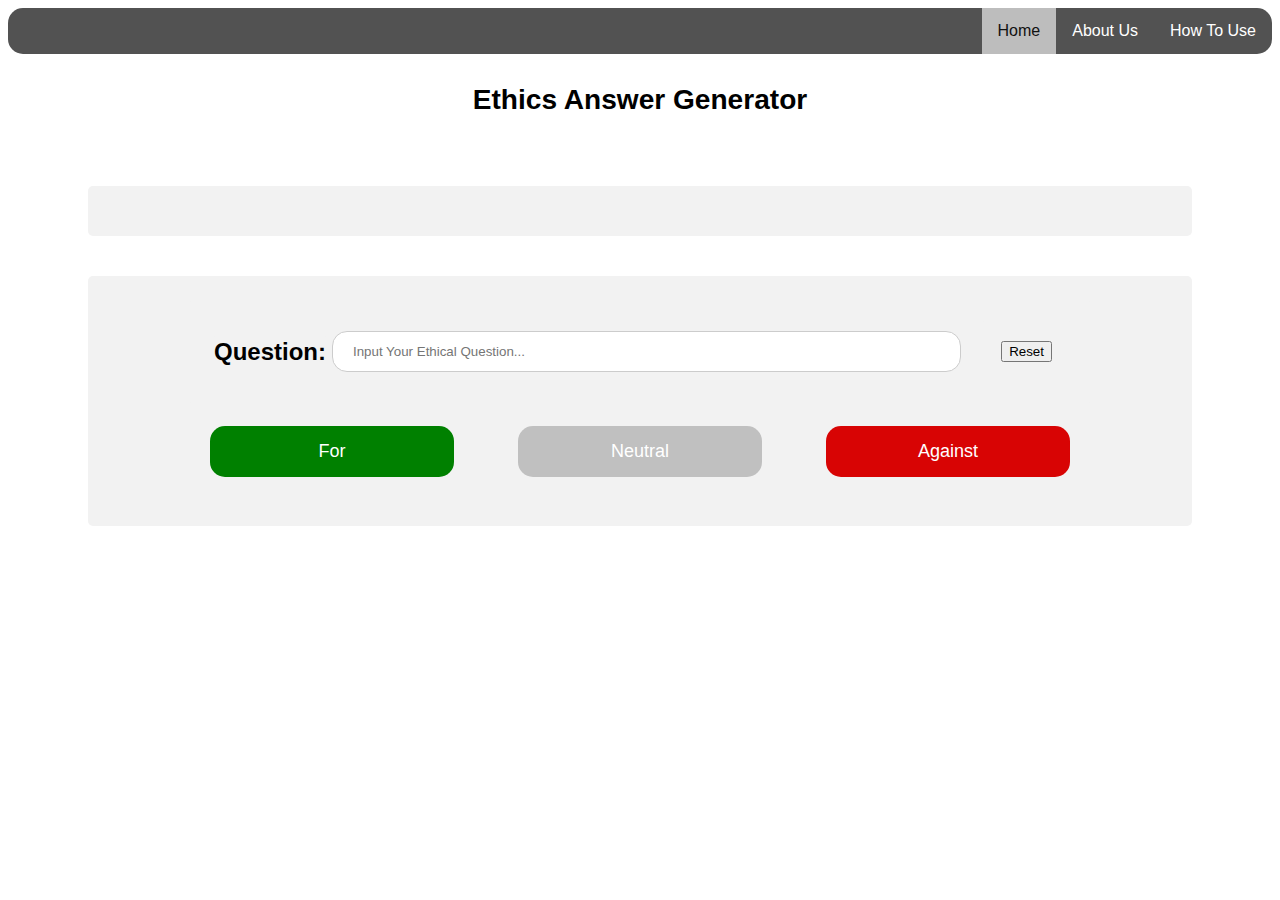
<file: index.html>
<!DOCTYPE html>
<html lang="en">
<title>Ethics Questions</title>

<head>
  <meta charset="UTF-8">
  <meta name="viewport" content="width=device-width, initial-scale=1.0">
  <title>Your Page Title</title>
  <link rel="stylesheet" href="index.css">
</head>

<body>
  <noscript>You need to enable JavaScript to run this app.</noscript>

  <ul>
    <li><a href="./howToUse.html">How To Use</a></li>
    <li><a href="./aboutUs.html">About Us</a></li>
    <li><a class="active" href="./index.html">Home</a></li>
  </ul>

  <div class="title">
    <h3>Ethics Answer Generator</h3>
  </div>

  <div class="responseContainer" id="responseWindow">
  </div>

  <div class="questionContainer">
    <form onsubmit="return false;">
      <div class="inputContainer">
        <div class="questionText">
          <label for="question">Question:</label>
        </div>
        <input type="text" id="question" name="question" placeholder="Input Your Ethical Question...">
        <div class="resetContainer">
          <button class="resetButton" id="reset">Reset</button>
        </div>
      </div>
      <div class="container">
        <button class="button forButton" id="for">For</button>
        <button class="button neutralButton" id="neutral">Neutral</button>
        <button class="button againstButton" id="against">Against</button>
      </div>
    </form>
  </div>

  <script>
    console.log("loaded");
    document.addEventListener('DOMContentLoaded', (event) => {
      document.getElementById('reset').addEventListener('click', async function () {
        const chat = document.getElementById('responseWindow');
        chat.innerHTML = ``;
        fetch('http://localhost:8080/reset', {
          method: 'POST'
        });
      });

      document.getElementById('for').addEventListener('click', async function () {
        const chat = document.getElementById('responseWindow');
        message = document.getElementById('question').value;
        chat.innerHTML += `<div>${"User: " + message}</div>`;
        response = await sendMessage("for");
        console.log(response);
        chat.innerHTML += `<div>${"System: " + response}</div>`;
      });

      document.getElementById('neutral').addEventListener('click', async function () {
        const chat = document.getElementById('responseWindow');
        message = document.getElementById('question').value;
        chat.innerHTML += `<div>${"User: " + message}</div>`;
        response = await sendMessage("neutral");
        console.log(response);
        chat.innerHTML += `<div>${"System: " + response}</div>`;
      });

      document.getElementById('against').addEventListener('click', async function () {
        const chat = document.getElementById('responseWindow');
        message = document.getElementById('question').value;
        chat.innerHTML += `<div>${"User: " + message}</div>`;
        response = await sendMessage("against");
        console.log(response);
        chat.innerHTML += `<div>${"System: " + response}</div>`;
      });

      async function sendMessage(option) {
        message = document.getElementById('question').value;
        console.log(message);
        let formData = new FormData();
        message = message + " [user is " + option + " the topic]";
        formData.append('message', message);
        return await fetch('http://localhost:8080/question', {
          method: 'POST',
          body: formData
        })
          .then(response => {
            if (!response.ok) {
              throw new Error('NOT OK');
            }
            return response.json();
          })
          .then(data => {
            return data.response;
          })
          .catch(error => console.error('Error:', error));
      }
    });
  </script>


</body>

</html>
</file>
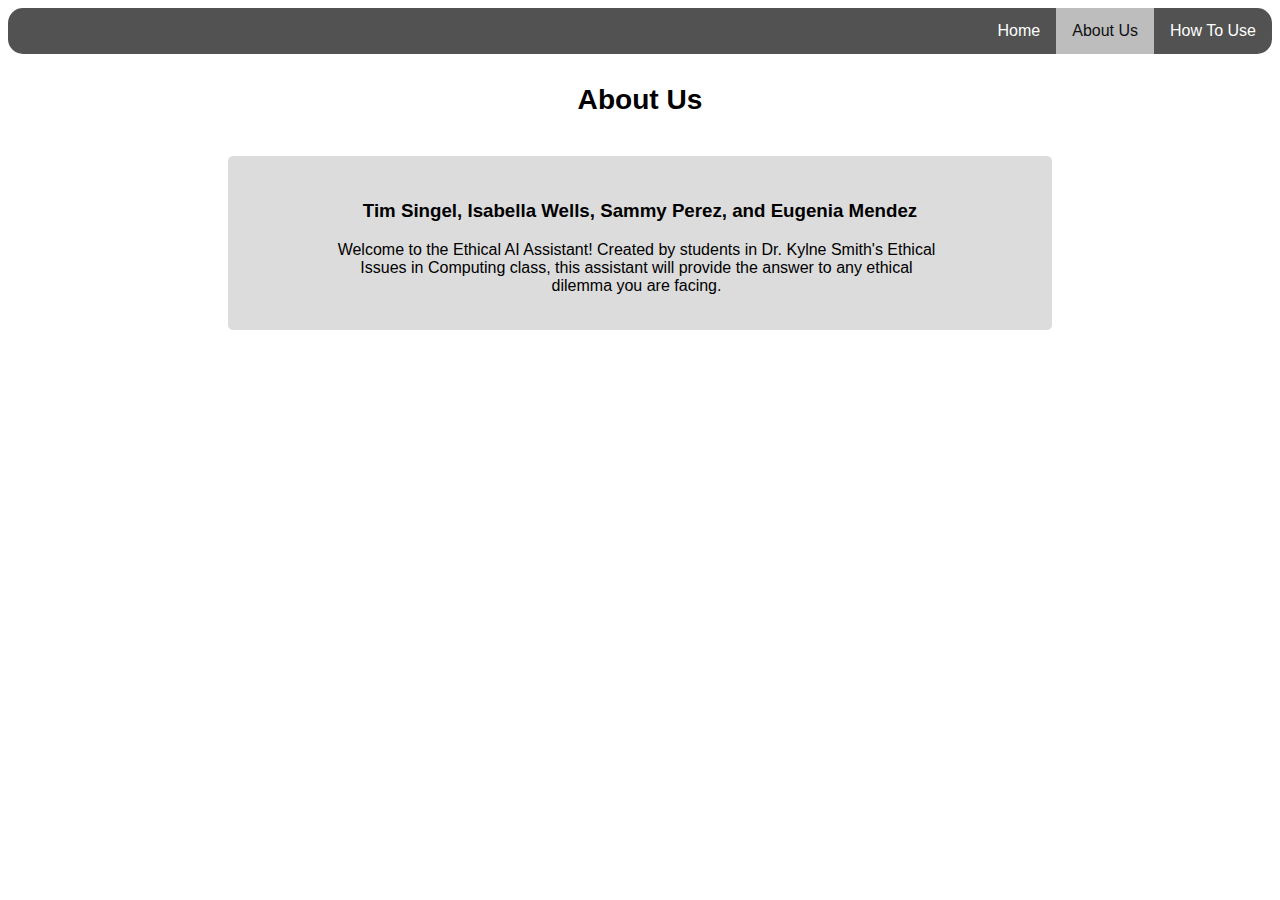
<file: aboutUs.html>
<!DOCTYPE html>
<title>About Us</title>
<html lang="en">

<head>
  <meta charset="UTF-8">
  <meta name="viewport" content="width=device-width, initial-scale=1.0">
  <title>About Us</title>
  <link rel="stylesheet" href="index.css">
  <link rel="stylesheet" href="howToUse.css">
</head>

<body>
  <noscript>You need to enable JavaScript to run this app.</noscript>

  <ul>
    <li><a href="./howToUse.html">How To Use</a></li>
    <li><a class="active" href="./aboutUs.html">About Us</a></li>
    <li><a href="./index.html">Home</a></li>
  </ul>

  <div class="title">
    <h3>About Us</h3>
  </div>

  <div class="listContainer">
    <h3 style="text-align: center;">Tim Singel, Isabella Wells, Sammy Perez, and Eugenia Mendez</h3>
    <p style="text-align: center;">
      Welcome to the Ethical AI Assistant! Created by students in Dr. Kylne Smith's Ethical Issues in Computing class,
      this assistant will provide the answer to any ethical dilemma you are facing.
    </p>
  </div>

</body>

</html>
</file>
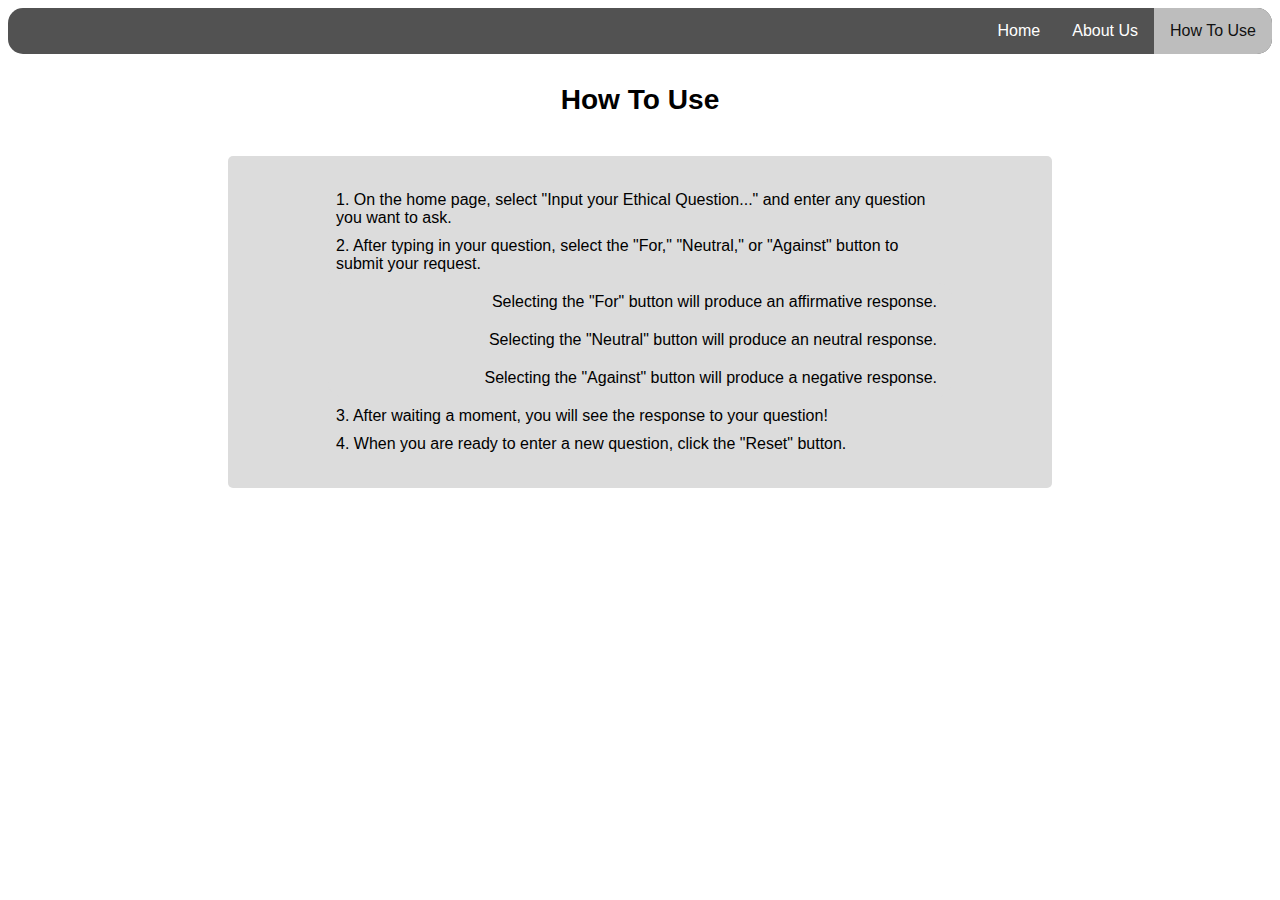
<file: howToUse.html>
<!DOCTYPE html>
<title>How To Use</title>
<html lang="en">

<head>
  <meta charset="UTF-8">
  <meta name="viewport" content="width=device-width, initial-scale=1.0">
  <title>Your Page Title</title>
  <link rel="stylesheet" href="index.css">
</head>

<body>
  <noscript>You need to enable JavaScript to run this app.</noscript>

  <ul>
    <li><a class="active" href="./howToUse.html">How To Use</a></li>
    <li><a href="./aboutUs.html">About Us</a></li>
    <li><a href="./index.html">Home</a></li>
  </ul>

  <div class="title">
    <h3>How To Use</h3>
  </div>

  <link rel="stylesheet" href="howToUse.css">

  <div class="listContainer">
    <p>1. On the home page, select "Input your Ethical Question..." and enter any question you want to ask.</p>
    <p>2. After typing in your question, select the "For," "Neutral," or "Against" button to submit your request.</p>
    <ul class="explanation">
      <li>
        <p>Selecting the "For" button will produce an affirmative response.</p>
      </li>
      <li>
        <p>Selecting the "Neutral" button will produce an neutral response.</p>
      </li>
      <li>
        <p>Selecting the "Against" button will produce a negative response.</p>
      </li>
    </ul>
    <p>3. After waiting a moment, you will see the response to your question!</p>
    <p>4. When you are ready to enter a new question, click the "Reset" button.</p>
  </div>

</body>

</html>
</file>
<file: index.css>
* {
  position: static;
}

body {
  font-family: Sans-serif;
  border-radius: 15px;
}

ul {
  list-style-type: none;
  margin: 0;
  padding: 0;
  overflow: hidden;
  background-color: #525252;
  border-radius: 15px;
}

li {
  float: right;
}

a {
  display: block;
  color: white;
  text-align: center;
  padding: 14px 16px;
  text-decoration: none;
}

a:hover {
  background-color: #111;
  color: white;
}


p {
  text-align: left;
  margin-top: 10px;
  margin-bottom: 10px;
  margin-right: 15px;
  margin-left: 8px;
}

input[type=text],
select {
  width: 100%;
  padding: 12px 20px;
  margin: 8px 0;
  display: inline-block;
  border: 1px solid #ccc;
  border-radius: 15px;
  box-sizing: border-box;
}

input[type=text]:focus {
  width: 100%;
}

input[type=submit] {
  width: 100%;
  background-color: #4CAF50;
  color: white;
  padding: 14px 20px;
  margin: 8px 0;
  border: none;
  border-radius: 4px;
  cursor: pointer;
}

input[type=submit]:hover {
  background-color: #45a049;
}

div {
  border-radius: 5px;
  background-color: #f2f2f2;
  padding: 20px;
}

.button {
  border: none;
  border-radius: 15px;
  color: white;
  padding: 15px 32px;
  text-align: center;
  text-decoration: none;
  display: inline-block;
  font-size: 18px;
  margin: 4px 2px;
  cursor: pointer;
}

.forButton {
  background-color: green;

}

.neutralButton {
  background-color: #c0c0c0;
}

.againstButton {
  background-color: #d80404;
}

.resetContainer {
  margin-left: 10px;
}

.container {
  position: relative;
  display: grid;
  grid-template-columns: repeat(3, 1fr);
  gap: 60px;
}

.inputContainer{
  display:flex;
  align-items: center;
}

#question {
  flex: 1;
  margin-right: 10px;
}

.resetContainer {
  text-align: center;
}

.questionContainer {
  position: relative;
  padding: 25px 100px;
  margin: 40px 80px;
}

.responseContainer {
  padding: 25px 100px;
  margin: 40px 80px;
}

.label {
  font-weight: bold;
  font-size: x-large;
}


.title {
  text-align: center;
  padding: 2px;
  font-size: x-large;
  background-color: white;
}

.questionText {
  text-align: center;
  font-weight: bolder;
  font-size: x-large;
  padding: 2px;
  margin: 4px;
}

.center {
  text-align: center;
  list-style-position: inside;
}

.active {
  background-color: rgb(189, 189, 189);
  color: #111;
}
</file>
<file: howToUse.css>
.center{
display: table;
margin-left: auto;
margin-right: auto;
list-style-position: inside;
}

.listContainer {
    background-color: rgb(220, 220, 220);
    margin: 10px 220px;
    padding: 25px 100px;
}

.explanation {
    background-color:  rgb(220, 220, 220);
}
</file>
